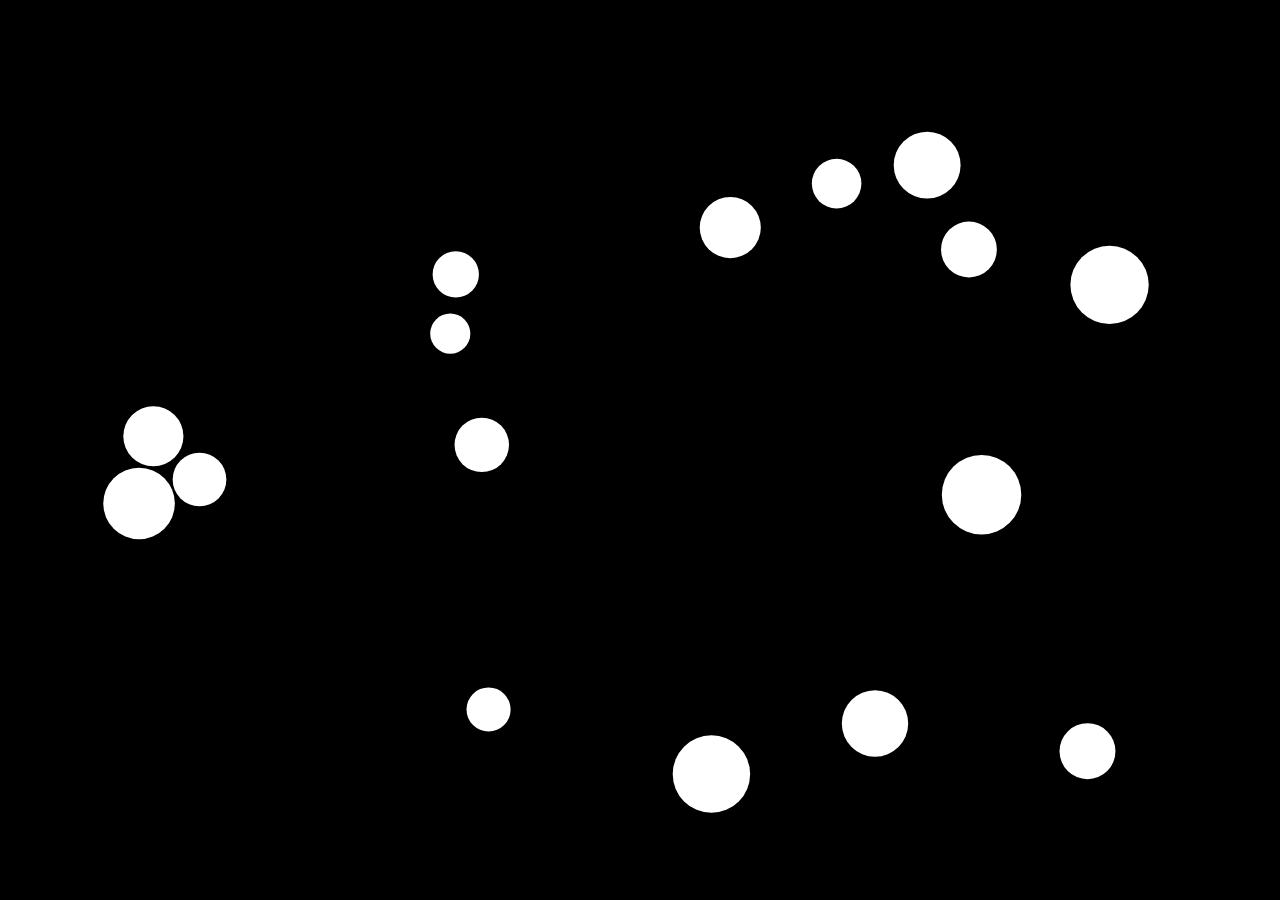
<file: index.html>
<!doctype html>  
<html manifest="anders-cells.appcache" >
  <head>
    <meta charset="utf-8">
    <meta http-equiv="X-UA-Compatible" content="IE=edge,chrome=1">
    <meta name="viewport" content="user-scalable=no, width=device-width, initial-scale=1.0, maximum-scale=1.0"/>
    <meta name="apple-mobile-web-app-capable" content="yes" />
    <meta name="apple-mobile-web-app-status-bar-style" content="black" />
    <title>Gravity - the balls fall when you tilt</title>
    <meta name="description" content="A simple canvas gravity demo">
    <meta name="author" content="Anders Fisher">
    <link rel="stylesheet" href="css/style.css">
  </head>

  <body>
    <canvas></canvas>
    <script src="js/ball.js"></script>
    <script src="js/app.js"></script>
  </body>
</html>
</file>
<file: css/style.css>
*{
  margin:0;
  padding:0;
  border:0;
}
html{
  background:#000000;
}
canvas{
  position:absolute;
  width:100%;
  height:100%;
}
</file>
